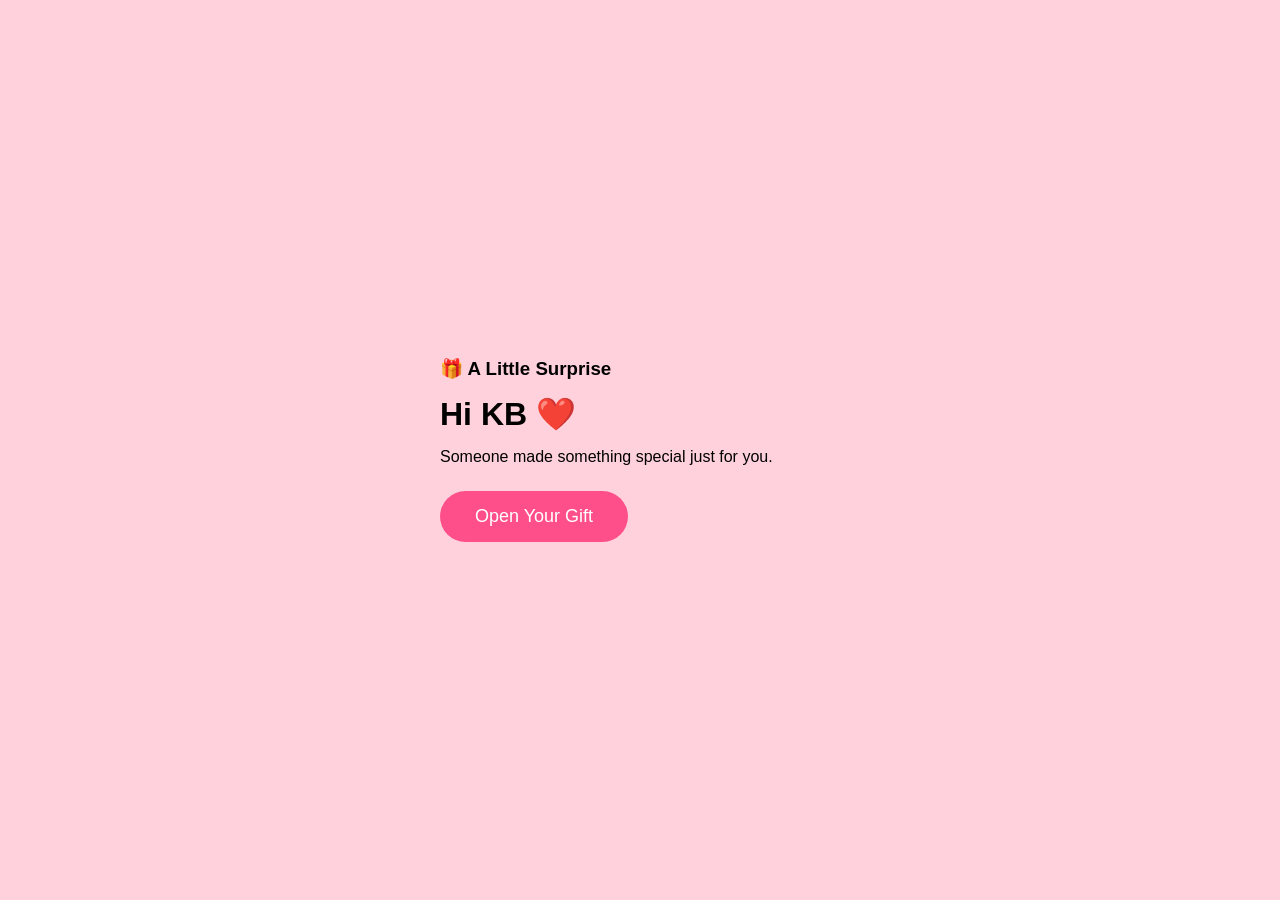
<file: index.html>
<!DOCTYPE html>
<html lang="en">

<head>

<meta charset="UTF-8">
<meta name="viewport" content="width=device-width, initial-scale=1.0">

<title>For KB ❤️</title>

<link rel="stylesheet" href="style.css">

</head>

<body>

<div class="container">

<div class="card">

<h3>🎁 A Little Surprise</h3>

<h1>Hi KB ❤️</h1>

<p>Someone made something special just for you.</p>

<button onclick="goNext()">
Open Your Gift
</button>

</div>

</div>

<script src="script.js"></script>

</body>

</html>
</file>
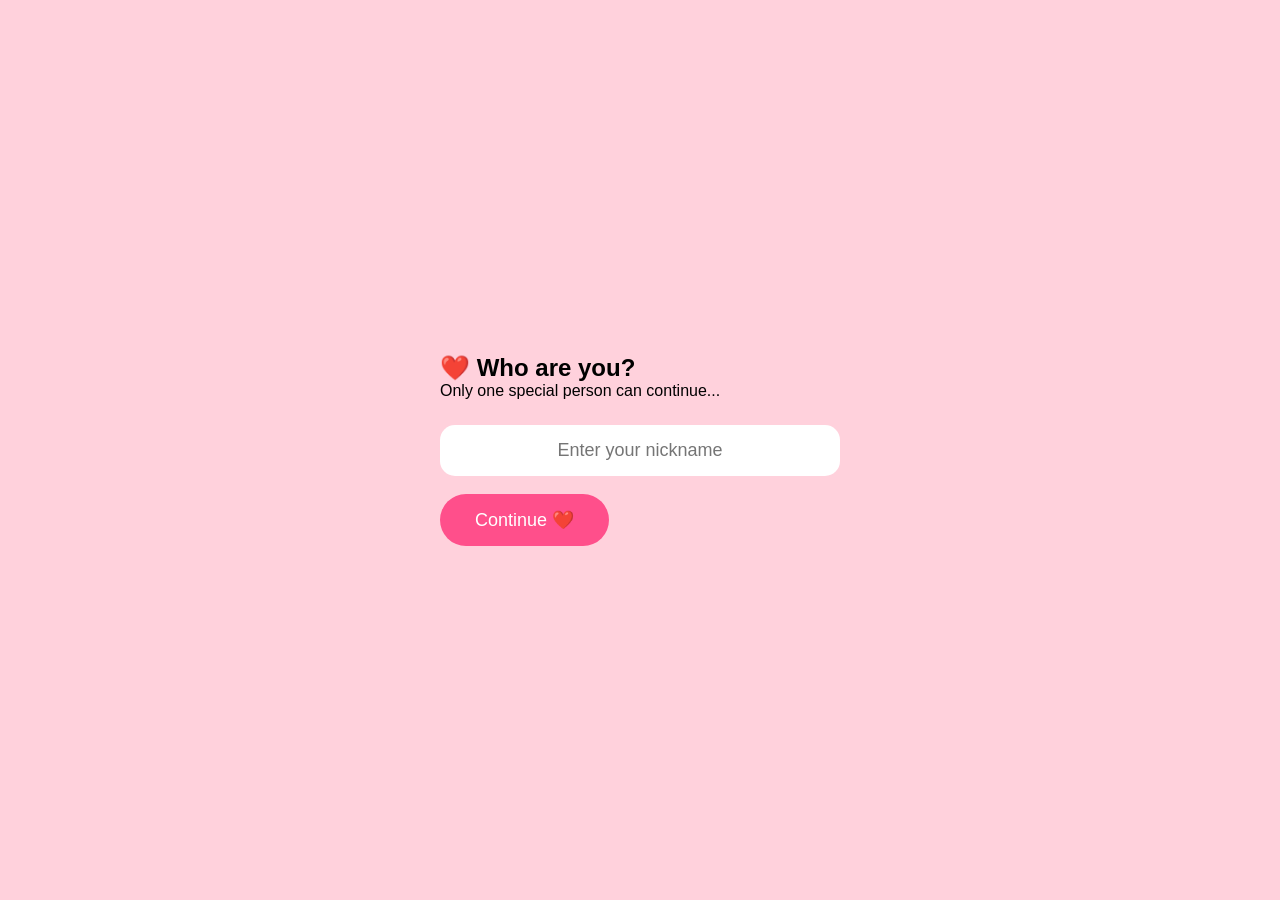
<file: access.html>
<!DOCTYPE html>
<html lang="en">

<head>

<meta charset="UTF-8">
<meta name="viewport" content="width=device-width, initial-scale=1.0">

<title>Who Are You ❤️</title>

<link rel="stylesheet" href="style.css">

</head>

<body>

<div class="container">

<div class="card">

<h2>❤️ Who are you?</h2>

<p>Only one special person can continue...</p>

<input
type="text"
id="nameInput"
placeholder="Enter your nickname">

<br><br>

<button onclick="checkName()">
Continue ❤️
</button>

</div>

</div>

<script>

function checkName(){

let name=document.getElementById("nameInput").value.trim().toLowerCase();

if(name=="kb"){

window.location.href="letter.html";

}

else{

alert("Hmm... You're not KB 😜");

}

}

</script>

</body>

</html>
</file>
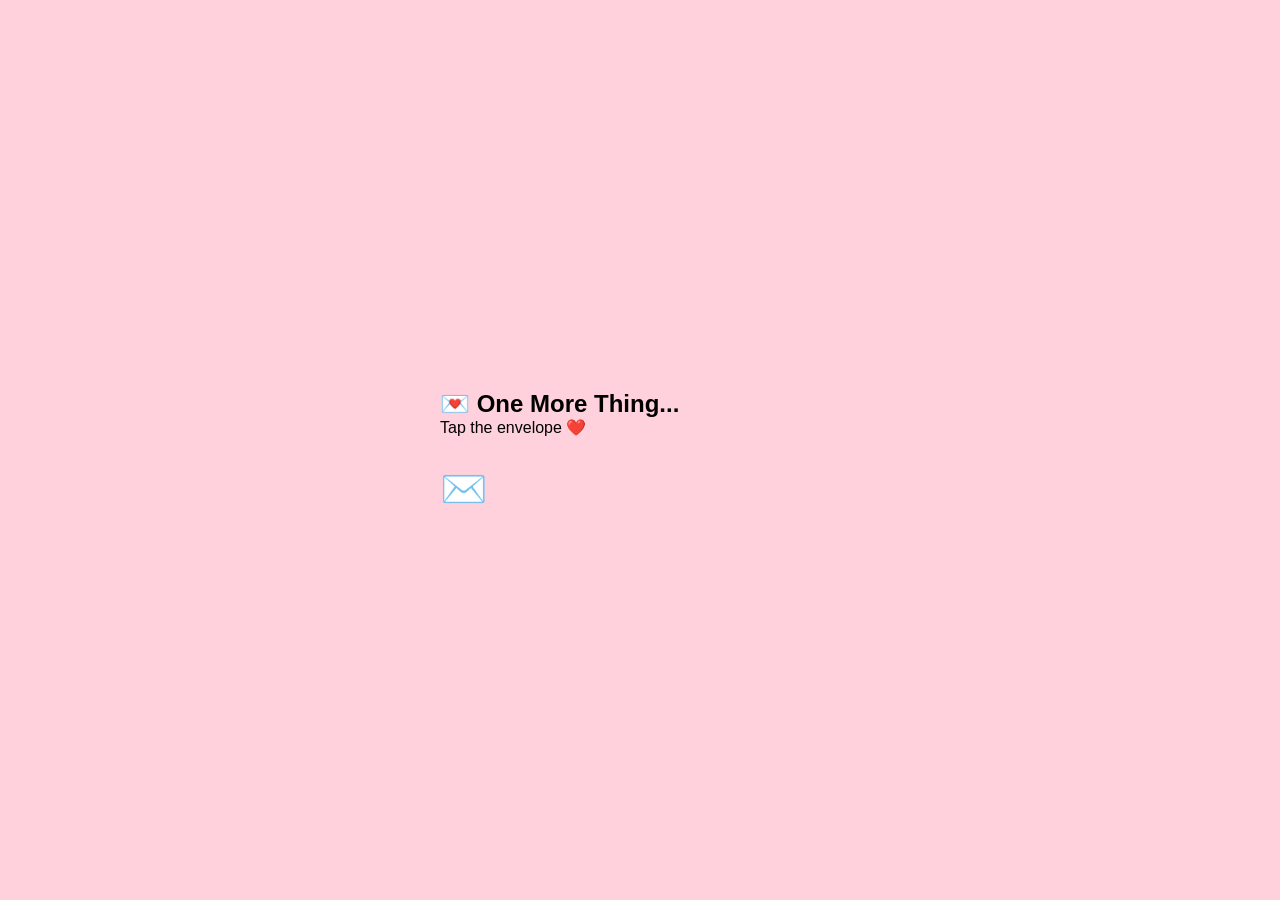
<file: envelope.html>
<!DOCTYPE html>
<html lang="en">
<head>

<meta charset="UTF-8">
<meta name="viewport" content="width=device-width, initial-scale=1.0">

<title>One More Thing ❤️</title>

<link rel="stylesheet" href="style.css">

</head>

<body>

<div class="container">

<div class="card">

<h2>💌 One More Thing...</h2>

<p>Tap the envelope ❤️</p>

<div id="envelope" onclick="openEnvelope()">
✉️
</div>

</div>

</div>

<script>

function openEnvelope(){

document.getElementById("envelope").innerHTML="💖";

setTimeout(function(){

window.location.href="gallery.html";

},1000);

}

</script>

</body>

</html>
</file>
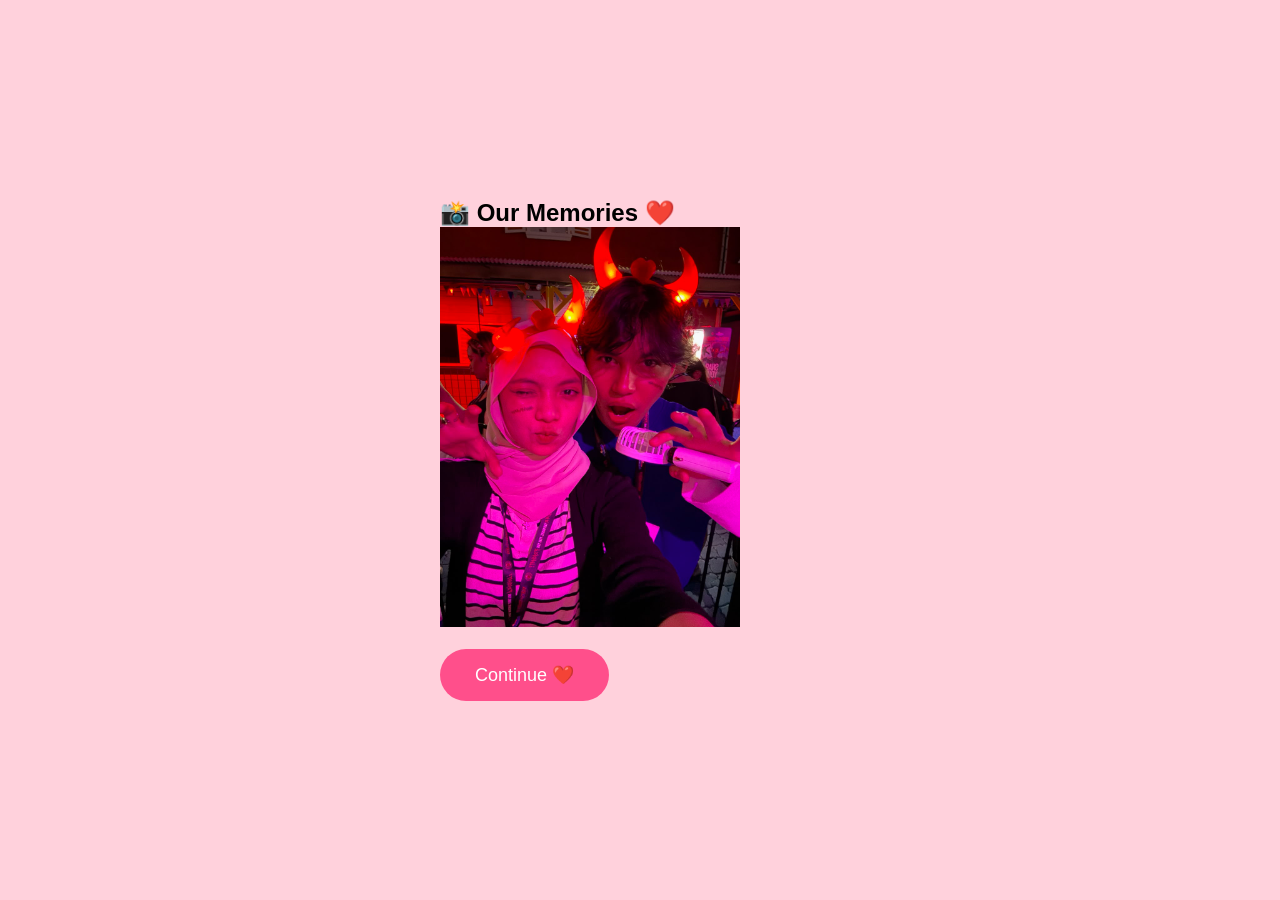
<file: gallery.html>
<!DOCTYPE html>
<html lang="en">
<head>
<meta charset="UTF-8">
<meta name="viewport" content="width=device-width, initial-scale=1.0">
<title>Gallery ❤️</title>

<link rel="stylesheet" href="style.css">

</head>
<body>

<div class="container">

<div class="card">

<h2>📸 Our Memories ❤️</h2>

<img id="photo" src="images/photo1.jpg" width="300">

<br><br>

<button onclick="nextPage()">
Continue ❤️
</button>

</div>

</div>

<script>

function nextPage(){

window.location.href="question.html";

}

</script>

</body>
</html>
</file>
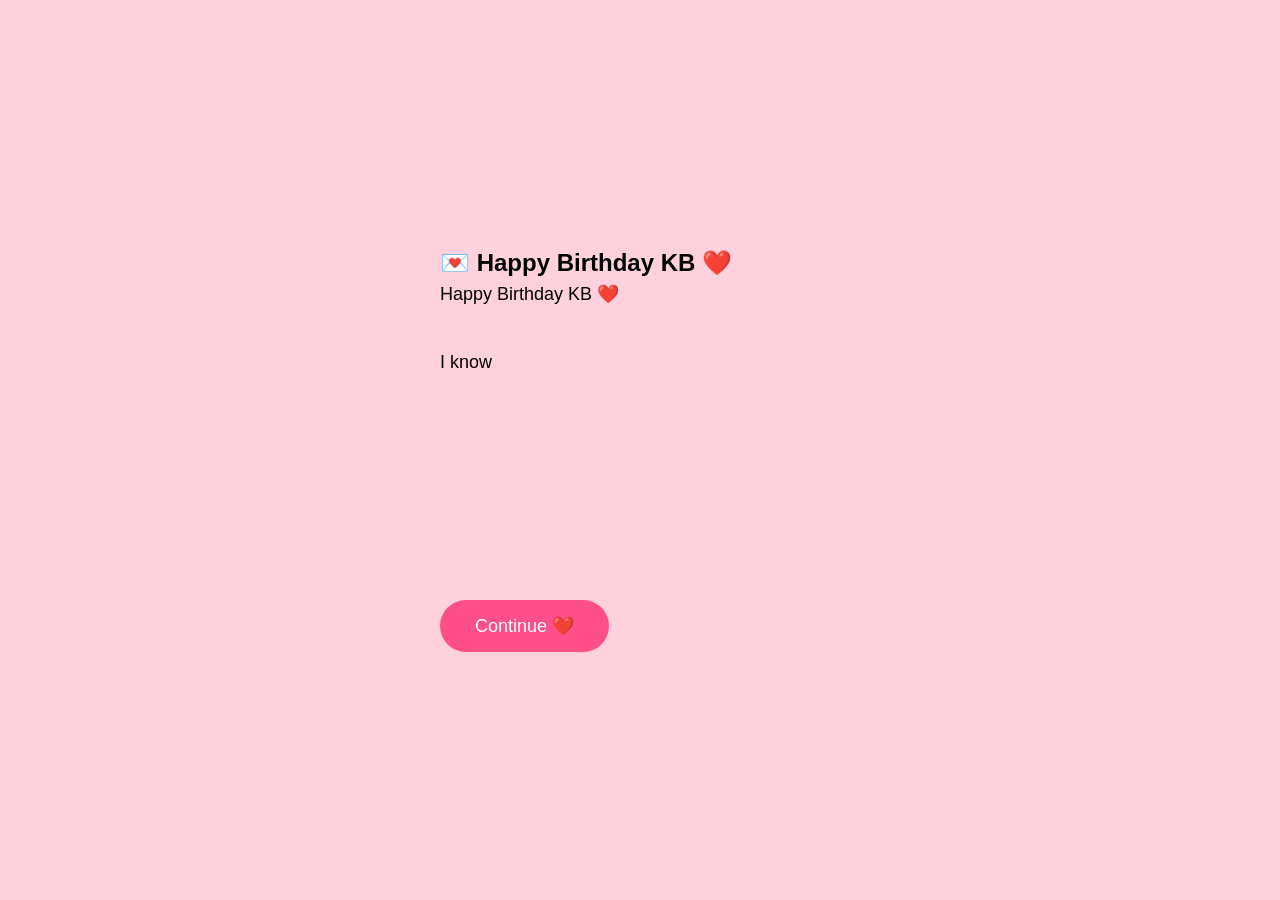
<file: letter.html>
<!DOCTYPE html>
<html lang="en">
<head>

<meta charset="UTF-8">
<meta name="viewport" content="width=device-width, initial-scale=1.0">

<title>Happy Birthday ❤️</title>

<link rel="stylesheet" href="style.css">

</head>

<body>

<div class="container">

<div class="card">

<h2>💌 Happy Birthday KB ❤️</h2>

<p id="letter"></p>

<br>

<button onclick="window.location.href='envelope.html'">
Continue ❤️
</button>

</div>

</div>

<script>

const text=`Happy Birthday KB ❤️

I know this isn't the biggest gift...

But I wanted to make something with my own effort.

Thank you for always making me smile.

I hope today becomes one of your happiest memories.

Happy Birthday once again.

❤️`;

let i=0;

function type(){

if(i<text.length){

document.getElementById("letter").innerHTML+=text.charAt(i);

i++;

setTimeout(type,35);

}

}

type();

</script>

</body>

</html>
</file>
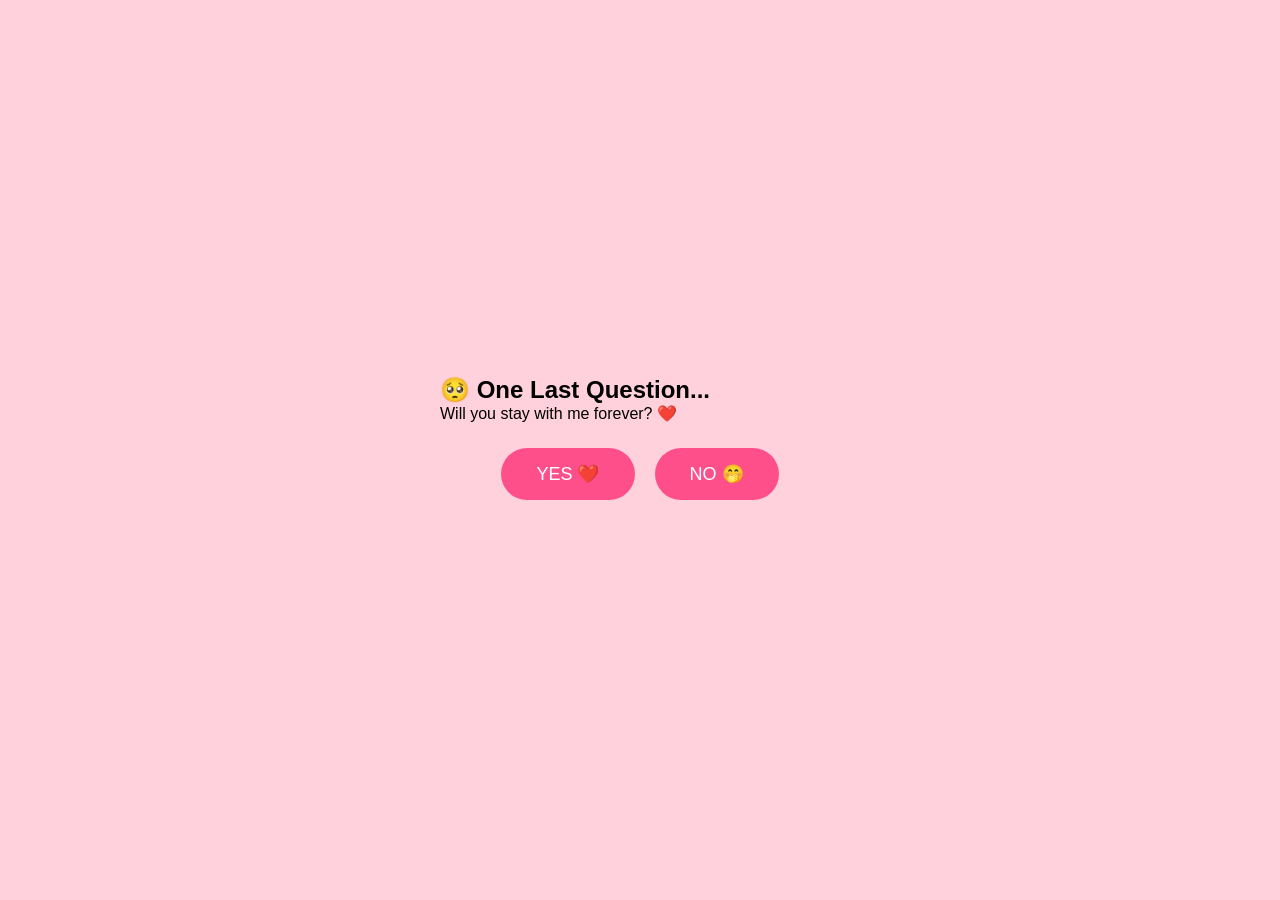
<file: question.html>
<!DOCTYPE html>
<html lang="en">
<head>

<meta charset="UTF-8">
<meta name="viewport" content="width=device-width, initial-scale=1.0">

<title>One Last Question ❤️</title>

<link rel="stylesheet" href="style.css">

</head>

<body>

<div class="container">

<div class="card" id="questionCard">

<h2>🥺 One Last Question...</h2>

<p>Will you stay with me forever? ❤️</p>

<div class="buttons">

<button id="yesBtn" onmouseover="moveYes()">
YES ❤️
</button>

<button onclick="sayNo()">
NO 🤭
</button>

</div>
<p id="hint"></p>

</div>

</div>

<script src="script.js"></script>

</body>

</html>
</file>
<file: style.css>
*{
margin:0;
padding:0;
box-sizing:border-box;
font-family:Poppins,sans-serif;
}

body{
    background:#ffd1dc;
    display:flex;
    justify-content:center;
    align-items:center;
    min-height:100vh;
    padding:20px;
}

.container{

width:100%;

display:flex;

justify-content:center;

}

.card{

width:90%;

max-width:400px;

...
}

h1{

margin:15px 0;

}

p{

margin-bottom:25px;

}

button{

background:#ff4f8b;

color:white;

border:none;

padding:15px 35px;

border-radius:50px;

cursor:pointer;

font-size:18px;

transition:.3s;

}

button:hover{

transform:scale(1.05);

}

input{

width:100%;

padding:15px;

border:none;

border-radius:15px;

font-size:18px;

outline:none;

text-align:center;

}

#letter{

white-space:pre-line;

text-align:left;

line-height:1.9;

font-size:18px;

min-height:280px;

}

#envelope{

font-size:38px;

cursor:pointer;

transition:.3s;

margin-top:30px;

user-select:none;

}

#envelope:hover{

transform:scale(1.15) rotate(-10deg);

}

.buttons{

display:flex;

justify-content:center;

gap:20px;

margin-top:25px;

position:relative;

}

#yesBtn{

position:relative;

}

transition:.2s;

#hint{

margin-top:20px;

font-weight:bold;

color:#ff4f8b;

min-height:25px;

}

.finalText{

white-space:pre-line;

line-height:1.8;

margin-top:20px;

}

.finalPhoto{

    cursor:pointer;

transition:0.4s;

width:90px;
max-width:320px;

border-radius:20px;

margin-top:25px;

box-shadow:0 10px 25px rgba(0,0,0,.2);

transition:.3s;

}

.finalPhoto:hover{

    .finalPhoto:hover{

transform:scale(1.08) rotate(-2deg);

}

transform:scale(1.05);

}

.heart{

position:fixed;

bottom:-20px;

font-size:20px;

animation:float 7s linear infinite;

opacity:.8;

}

@keyframes float{

0%{

transform:translateY(0);

opacity:1;

}

100%{

transform:translateY(-110vh);

opacity:0;

}

}

body{

animation:fadeIn .8s;

}

@keyframes fadeIn{

from{

opacity:0;

}

to{

opacity:1;

}

}

.photo{
    width:250px;
    border-radius:20px;
    margin:20px;
    box-shadow:0 10px 20px rgba(0,0,0,.2);
}
</file>
